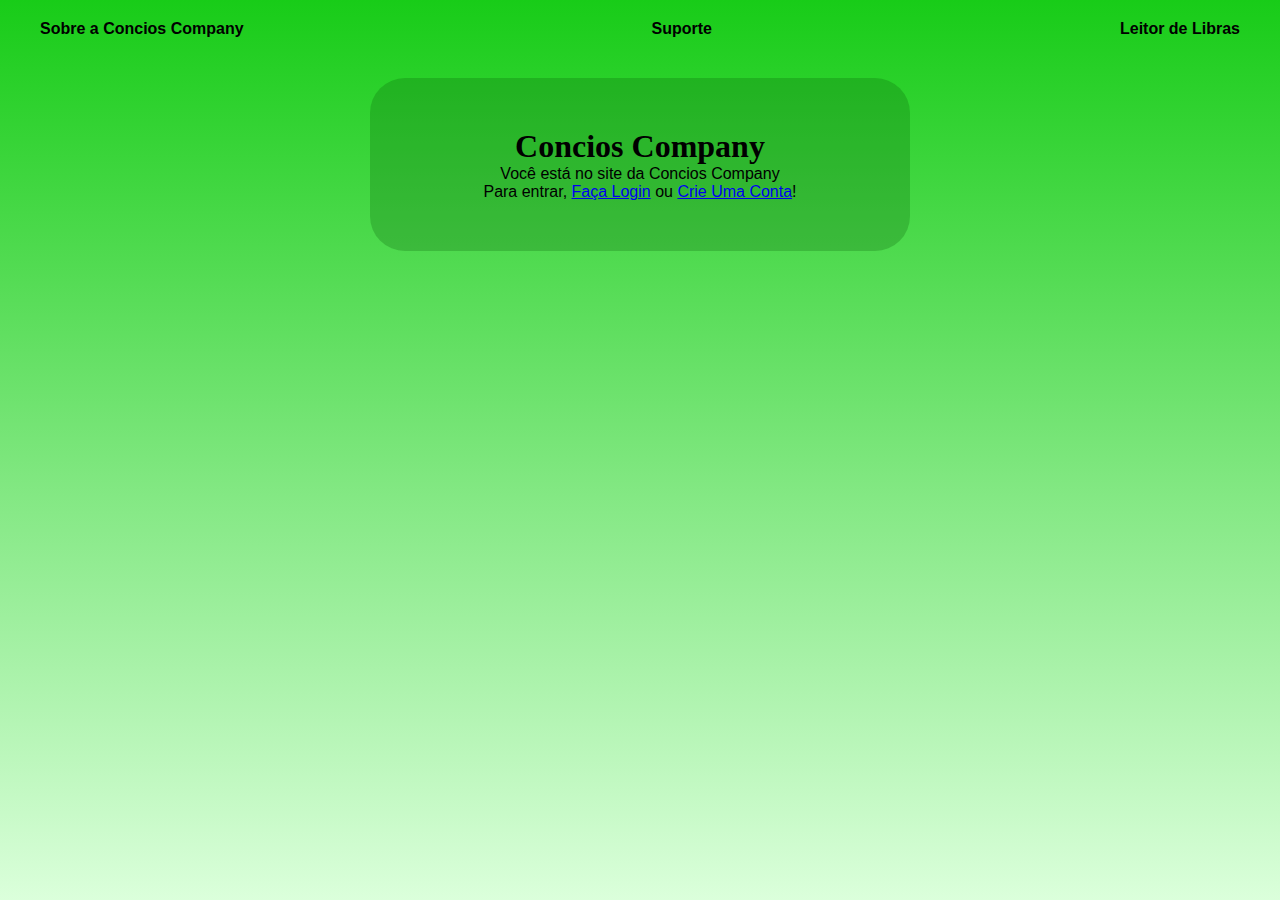
<file: index.html>
<!DOCTYPE html>
<html lang="en">
<head>
    <meta charset="UTF-8">
    <meta name="viewport" content="width=device-width, initial-scale=1.0">
    <title>Início - Concios Company</title>
    <link rel="stylesheet" href="style.css">
</head>
<body>
    <header>
        <nav>
            <p><a href="Saiba_Mais.html" class="linknav">Sobre a Concios Company</a></p>
            <p><a href="suporte.html" class="linknav">Suporte</a></p>
            <p><a href="leitor_de_libras.html" class="linknav">Leitor de Libras</a></p>
        </nav>
    </header>

    <main>
        <h1 style="font-family: serif;">Concios Company</h1>
        <p>Você está no site da Concios Company</p>
        <p>Para entrar, <a href="login.html">Faça Login</a> ou <a href="criar_conta.html">Crie Uma Conta</a>!</p>
    </main>
</body>
</html>
</file>
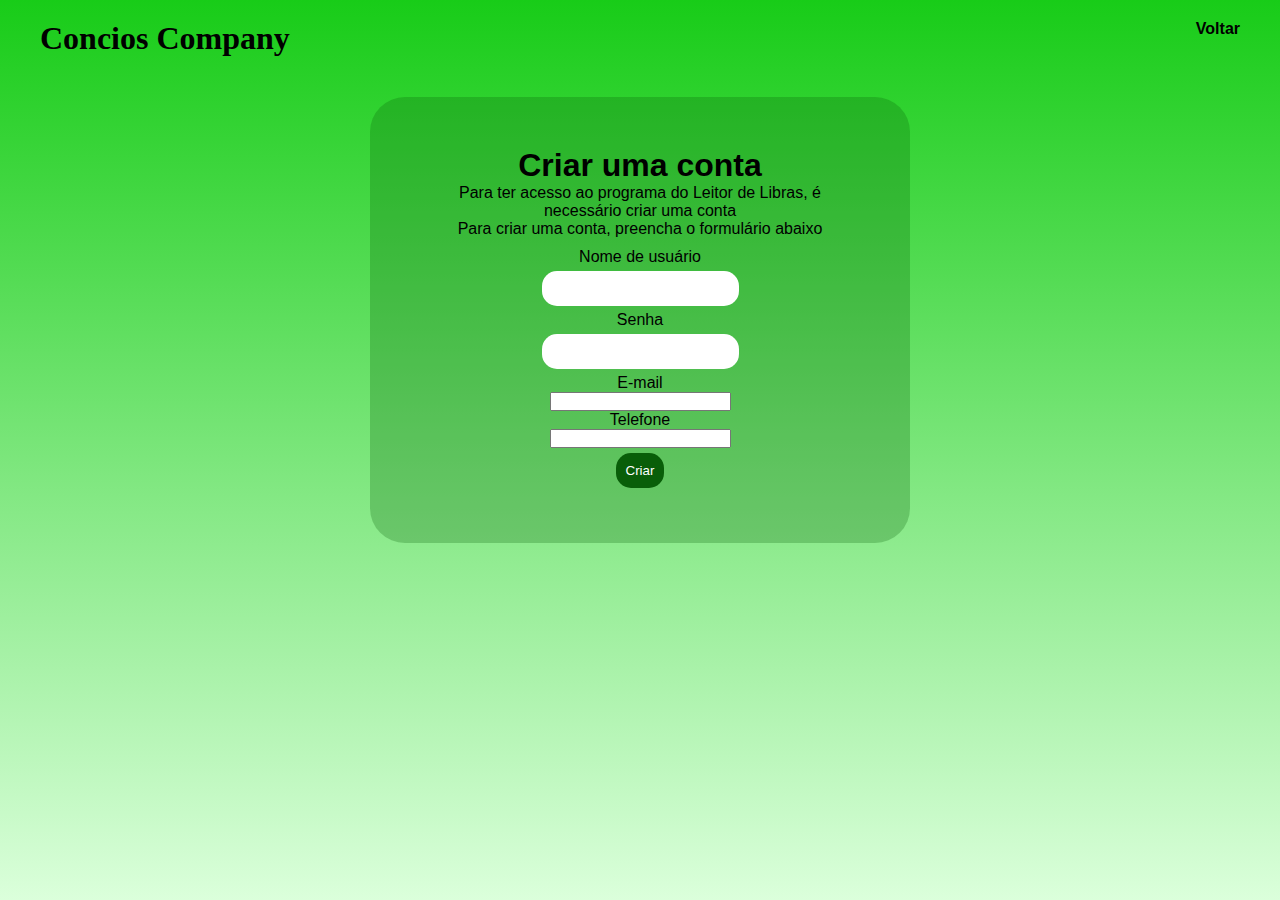
<file: criar_conta.html>
<!DOCTYPE html>
<html lang="pt-br">
<head>
    <meta charset="UTF-8">
    <meta name="viewport" content="width=device-width, initial-scale=1.0">
    <title>Criar Conta - Concios Company</title>
    <link rel="stylesheet" href="style.css">
</head>
<body>
    <header>
        <!-- NavBar -->
        <nav>
            <h1 style="font-family: Serif;">Concios Company</h1>
            <p><a href="javascript:window.history.back(-1)" class="linknav">Voltar</a></p>
    </header>
    
    <main>
        <h1>Criar uma conta</h1>
        <p>Para ter acesso ao programa do Leitor de Libras, é necessário criar uma conta</p>
        <p>Para criar uma conta, preencha o formulário abaixo</p>
        <form action="" style="margin-top: 10px;">
            <label for="name">Nome de usuário</label><br>
            <input type="text" name="name" id="username"><br>
            <label for="password">Senha</label><br>
            <input type="text" name="password" id="username"><br>
            <label for="email">E-mail</label><br>
            <input type="email" name="email" id="email"><br>
            <label for="tel">Telefone</label><br>
            <input type="tel" name="tel" id="tel"><br>
            <input type="submit" value="Criar">


        </form>
    </main>
</body>
</html>
</file>
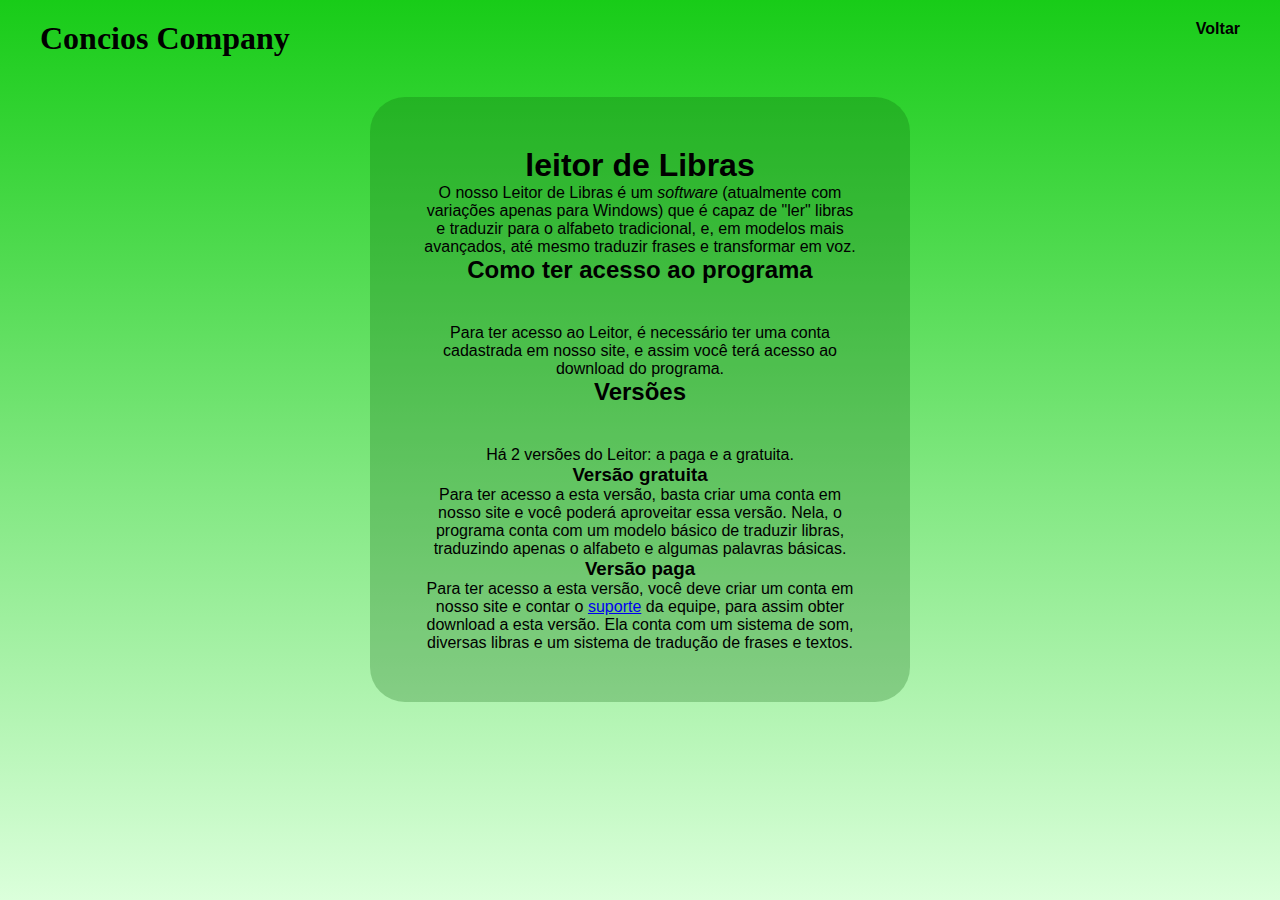
<file: leitor_de_libras.html>
<!DOCTYPE html>
<html lang="pt-br">
<head>
    <meta charset="UTF-8">
    <meta name="viewport" content="width=device-width, initial-scale=1.0">
    <title>Leitor de Libras - Concios Company</title>
    <link rel="stylesheet" href="style.css">
</head>
<body>
    <header>
        <!-- NavBar -->
        <nav>
            <h1 style="font-family: Serif;">Concios Company</h1>
            <p><a href="javascript:window.history.back(-1)" class="linknav">Voltar</a></p>
        </nav>
    </header>
    
    <main>
        <h1>leitor de Libras</h1>
        <p>O nosso Leitor de Libras é um <em>software</em> (atualmente com variações apenas para Windows) que é capaz de "ler" libras e traduzir para o alfabeto tradicional, e, em modelos mais avançados, até mesmo traduzir frases e transformar em voz.</p>
        <h2>Como ter acesso ao programa</h2>
        <p>Para ter acesso ao Leitor, é necessário ter uma conta cadastrada em nosso site, e assim você terá acesso ao download do programa.</p>
        <h2>Versões</h2>
        <p>Há 2 versões do Leitor: a paga e a gratuita.</p>
        <h3>Versão gratuita</h3>
        <p>Para ter acesso a esta versão, basta criar uma conta em nosso site e você poderá aproveitar essa versão. Nela, o programa conta com um modelo básico de traduzir libras, traduzindo apenas o alfabeto e algumas palavras básicas.</p>
        <h3>Versão paga</h3>
        <p>Para ter acesso a esta versão, você deve criar um conta em nosso site e contar o <a href="suporte.html">suporte</a> da equipe, para assim obter download a esta versão. Ela conta com um sistema de som, diversas libras e um sistema de tradução de frases e textos.</p>
    </main>
</body>
</html>
</file>
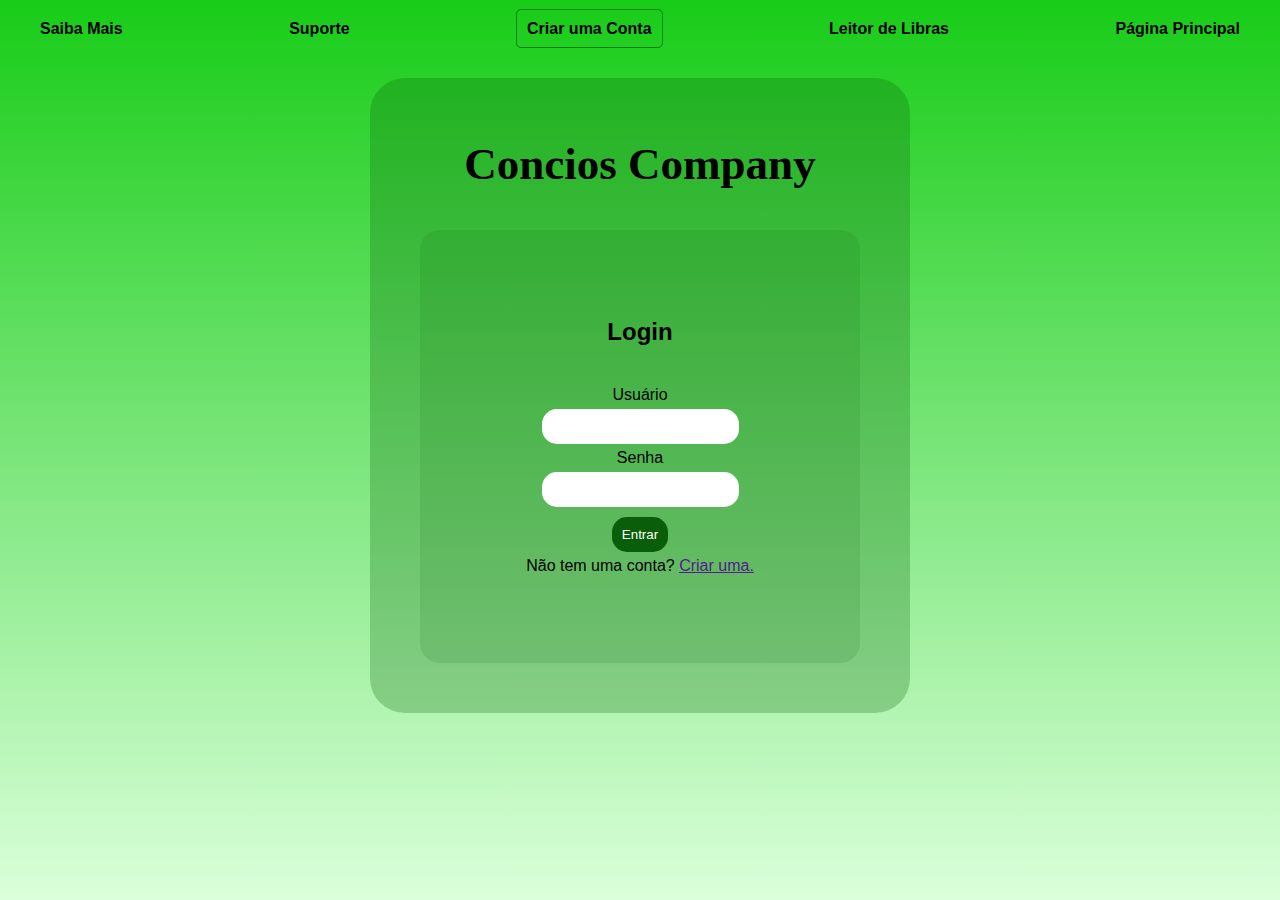
<file: login.html>
<!DOCTYPE html>
<html lang="pt-br">
<head>
    <meta charset="UTF-8">
    <meta name="viewport" content="width=device-width, initial-scale=1.0">
    <title>Login - Concios Company</title>
    <link rel="stylesheet" href="style.css">
</head>
<body>
    <header>

        <!-- NavBar -->

        <nav>
            <p><a href="Saiba_Mais.html" class="linknav">Saiba Mais</a></p>
            <p><a href="suporte.html" class="linknav">Suporte</a></p>
            <p><a href="criar_conta.html" class="linknav"><span>Criar uma Conta</span></a></p>
            <p><a href="leitor_de_libras.html" class="linknav">Leitor de Libras</a></p>
            <p><a href="index.html" class="linknav">Página Principal</a></p>
        </nav>
    </header>
    
    <main>
        <h1 id="titulo">Concios Company</h1> <!-- Título -->
        <div id="login">
            <h2>Login</h2>
            <form action="">
                <label for="user">Usuário</label><br>
                <input type="text" name="user" id="usuario"><br> <!-- Usuário -->
                <label for="password">Senha</label><br>
                <input type="password" name="password" id="senha"><br> <!-- Senha -->
                <input type="submit" value="Entrar"> <!-- Submit Login -->
                <p>Não tem uma conta? <a href="">Criar uma.</a></p>
            </form>
        </div>
    </main>
</body>
</html>
</file>
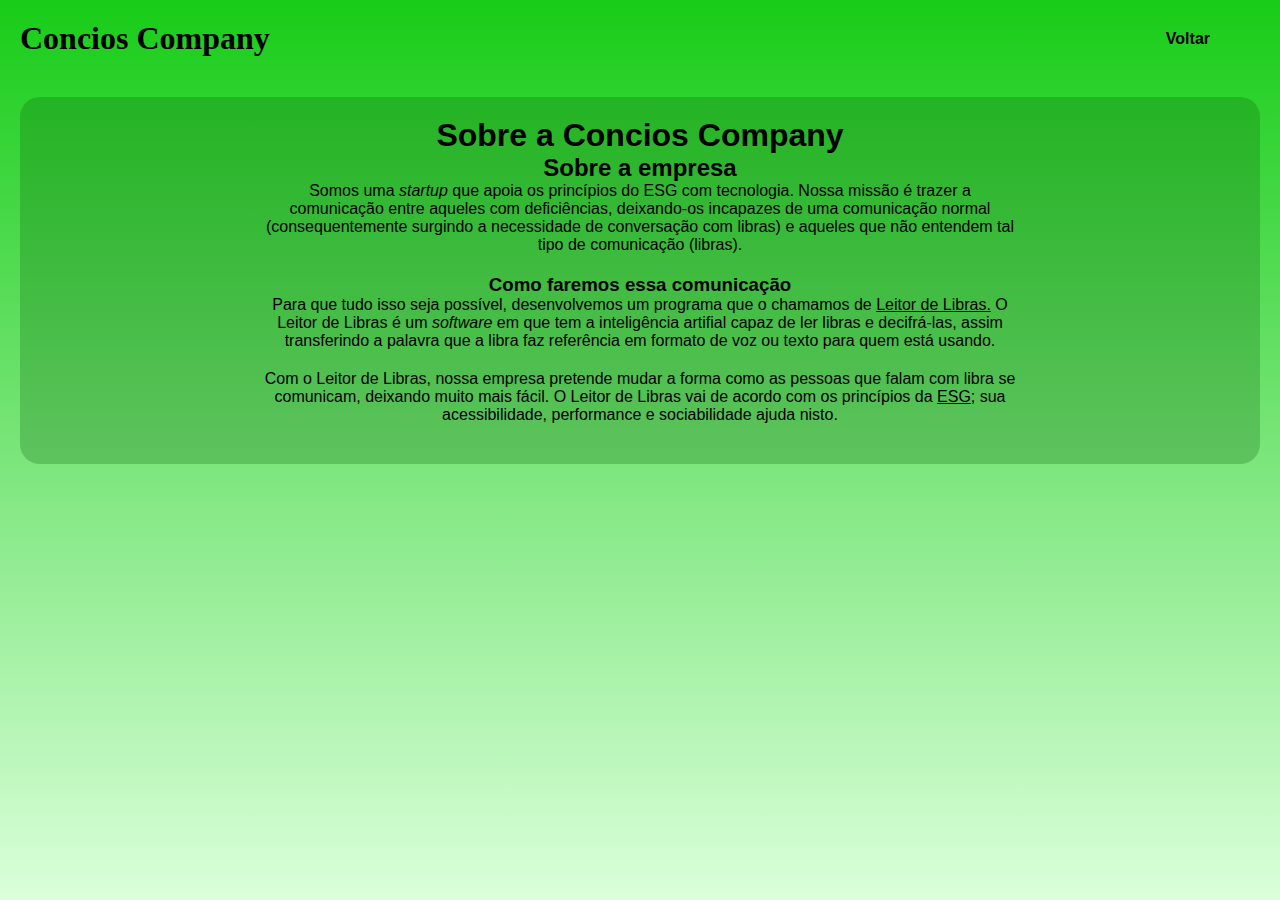
<file: Saiba_Mais.html>
<!DOCTYPE html>
<html lang="pt-br">
<head>
    <meta charset="UTF-8">
    <meta name="viewport" content="width=device-width, initial-scale=1.0">
    <title>Saiba Mais - Concios Company</title>
    <link rel="stylesheet" href="style_saiba_mais.css">
</head>
<body>
    <header>
        <!-- NavBar -->
        <nav>
            <h1 style="font-family: Serif;">Concios Company</h1>
            <p><a href="javascript:window.history.back(-1)" class="linknav">Voltar</a></p>
        </nav>
    </header>
    
    <main>
        <h1>Sobre a Concios Company</h1>
        <div class="content">
            <h2>Sobre a empresa</h2>
            <p>Somos uma <em>startup</em> que apoia os princípios do ESG com tecnologia. Nossa missão é trazer a comunicação entre aqueles com deficiências, deixando-os incapazes de uma comunicação normal (consequentemente surgindo a necessidade de conversação com libras) e aqueles que não entendem tal tipo de comunicação (libras).</p>
            <h3>Como faremos essa comunicação</h3>
            <p>Para que tudo isso seja possível, desenvolvemos um programa que o chamamos de <a href="">Leitor de Libras.</a> O Leitor de Libras é um <em>software</em> em que tem a inteligência artifial capaz de ler libras e decifrá-las, assim transferindo a palavra que a libra faz referência em formato de voz ou texto para quem está usando.</p>
            <p>Com o Leitor de Libras, nossa empresa pretende mudar a forma como as pessoas que falam com libra se comunicam, deixando muito mais fácil. O Leitor de Libras vai de acordo com os princípios da <abbr title="environmental, social and governance">ESG</abbr>; sua acessibilidade, performance e sociabilidade ajuda nisto.</p>
        </div>
    </main>
</body>
</html>
</file>
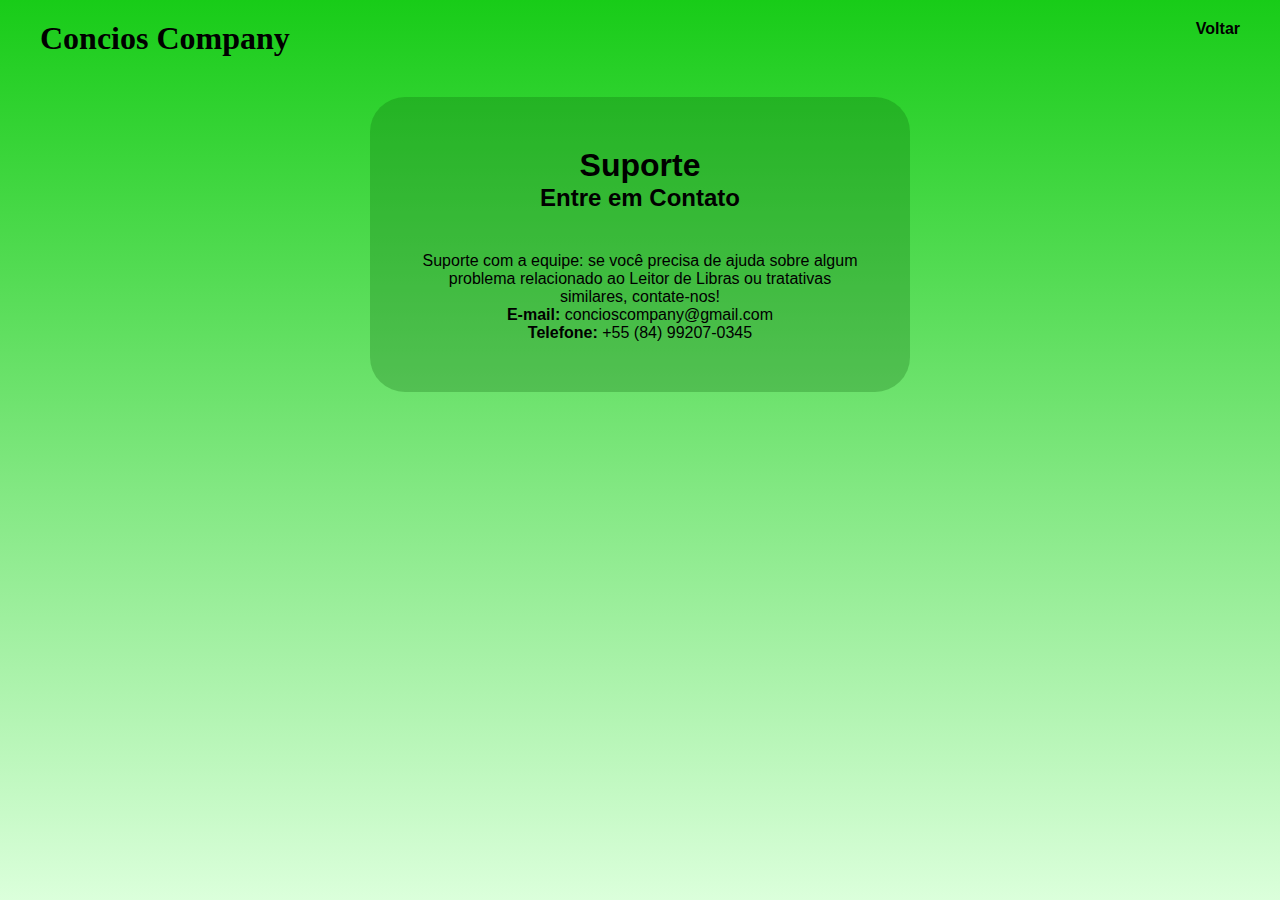
<file: suporte.html>
<!DOCTYPE html>
<html lang="pt-br">
<head>
    <meta charset="UTF-8">
    <meta name="viewport" content="width=device-width, initial-scale=1.0">
    <title>Suporte - Concios Company</title>
    <link rel="stylesheet" href="style.css">
    <link rel="stylesheet" href="style_suporte.css">
</head>
<body>
    <header>
        <!-- NavBar -->
        <nav>
            <h1 style="font-family: Serif;">Concios Company</h1>
            <p><a href="javascript:window.history.back(-1)" class="linknav">Voltar</a></p>
        </nav>
    </header>
    
    <main>
        <h1>Suporte</h1>
        <div class="content">
            <h2>Entre em Contato</h2>
            <p>Suporte com a equipe: se você precisa de ajuda sobre algum problema relacionado ao Leitor de Libras ou tratativas similares, contate-nos!</p>
            <p><strong>E-mail:</strong> concioscompany@gmail.com</p>
            <p><strong>Telefone:</strong> +55 (84) 99207-0345</p>
        </div>
    </main>
</body>
</html>
</file>
<file: style.css>
@charset "UTF-8";


/* Configurações globais */

* {
    text-align: center;
    margin: 0px;
    padding: 0px;
}

body {
    background-image: linear-gradient(to bottom, rgb(24, 204, 24), rgb(219, 255, 219));
    background-attachment: fixed;
    font-family: Arial, sans-serif;
}

/* NavBar */

nav {
    display: flex;
    flex-direction: row;
    justify-content: space-between;
    margin: 40px;
    margin-top: 20px;
}

/* main */

/* Configurações gerais do main */

main {
    background-color: rgba(9, 94, 9, 0.253);
    margin-left: 370px;
    margin-right: 370px;
    padding: 50px;
    border-radius: 35px;
}

/* Título */

#titulo {
    font-size: 45px;
    margin: 10px;
    margin-bottom: 40px;
    font-family: 'Times New Roman', Times, serif;
}

#login {
    background-color: rgba(9, 94, 9, 0.116);
    padding: 20%;
    border-radius: 20px;
}

h2 {
    margin: 10px;
    margin-top: 0px;
    margin-bottom: 40px;
}

/* login */

label,
input[type="text"],
input[type="password"],
input[type="submit"] {
    border-radius: 15px;
    padding: 10px;
    margin: 5px;
    border: none;
}

input[type="submit"] {
    background-color: rgb(9, 94, 9);
    color: white;
    border: none;
    cursor: pointer;
    transition: background-color 0.3s ease;
}

input[type="submit"]:hover {
    background-color: rgb(3, 66, 3);
    transition: 0.4s;
}

@media only screen and (max-width: 600px) { /* responsividade */
    main {
        margin: 10px;
    }
}

/* links */
 
.linknav { /* Links da NavBar */
    text-decoration: none;
    color: black;
    font-weight: bold;
}

span { /* link da NavBar em destaque */
    border: 1px solid green;
    padding: 10px;
    border-radius: 5px;
}

    /* hovers dos links da NavBar */

span:hover {
    background-color: green;
    margin-top: 20px;
    margin-right: 15px;
    box-shadow: 1px 1px 2px black;
    transition: 0.4s;

}

.linknav:hover {
    margin-top: 20px;
    margin-right: 15px;
    text-shadow: 0.2px 0.2px 0.7px black;
    transition: 0.4s;
}
</file>
<file: style_saiba_mais.css>
@charset "UTF-8";

/* Configurações globais */

* {
    box-sizing: border-box;
    text-align: center;
    margin: 0;
    padding: 0;
}

body {
    background-image: linear-gradient(to bottom, rgb(24, 204, 24), rgb(219, 255, 219));
    font-family: Arial, sans-serif;
    background-attachment: fixed;
}

/* NavBar */

nav {
    display: flex;
    justify-content:space-between;
    align-items: center;
    padding: 20px;
}

nav p {
    font-size: 16px;
}

/* main */

main {
    background-color: rgba(9, 94, 9, 0.253);
    margin: 20px;
    padding: 20px;
    border-radius: 20px;
}

#titulo {
    font-size: 3rem;
    margin-bottom: 20px;
    font-family: 'Times New Roman', Times, serif;
}

.content {
    text-align: left;
    max-width: 800px;
    margin: 0 auto;
    padding: 0 20px;
}

.content p {
    margin-bottom: 20px;
}

@media only screen and (max-width: 600px) { /* responsividade */
    main {
        margin: 10px;
    }
}

/* links */
 
.linknav { /* Links da NavBar */
    text-decoration: none;
    color: black;
    font-weight: bold;
    margin-right: 50px;
}

span { /* link da NavBar em destaque */
    border: 1px solid green;
    padding: 10px;
    border-radius: 5px;
}

    /* hovers dos links da NavBar */

span:hover {
    background-color: green;
    margin-top: 20px;
    margin-right: 15px;
    box-shadow: 1px 1px 2px black;
    transition: 0.4s;

}

.linknav:hover {
    margin-top: 20px;
    margin-right: 15px;
    text-shadow: 0.2px 0.2px 0.7px black;
    transition: 0.4s;
}

a {
    color: black;
}

abbr {
    text-decoration: underline;
}
</file>
<file: style_suporte.css>
@charset "UTF-8";


/* Configurações globais */

* {
    text-align: center;
    margin: 0px;
    padding: 0px;
}

body {
    background-image: linear-gradient(to bottom, rgb(24, 204, 24), rgb(219, 255, 219));
    background-attachment: fixed;
    font-family: Arial, sans-serif;
}

/* NavBar */

nav {
    display: flex;
    flex-direction: row;
    justify-content: space-between;
    margin: 40px;
    margin-top: 20px;
}

/* main */

/* Configurações gerais do main */

main {
    background-color: rgba(9, 94, 9, 0.253);
    margin-left: 370px;
    margin-right: 370px;
    padding: 50px;
    border-radius: 35px;
}

/* Título */

#titulo {
    font-size: 45px;
    margin: 10px;
    margin-bottom: 40px;
    font-family: 'Times New Roman', Times, serif;
}


h2 {
    margin: 10px;
    margin-top: 0px;
    margin-bottom: 40px;
}

@media only screen and (max-width: 600px) { /* responsividade */
    main {
        margin: 10px;
    }
}

/* links */
 
a { /* Links da NavBar */
    text-decoration: none;
    color: black;
    font-weight: bold;
}
</file>
